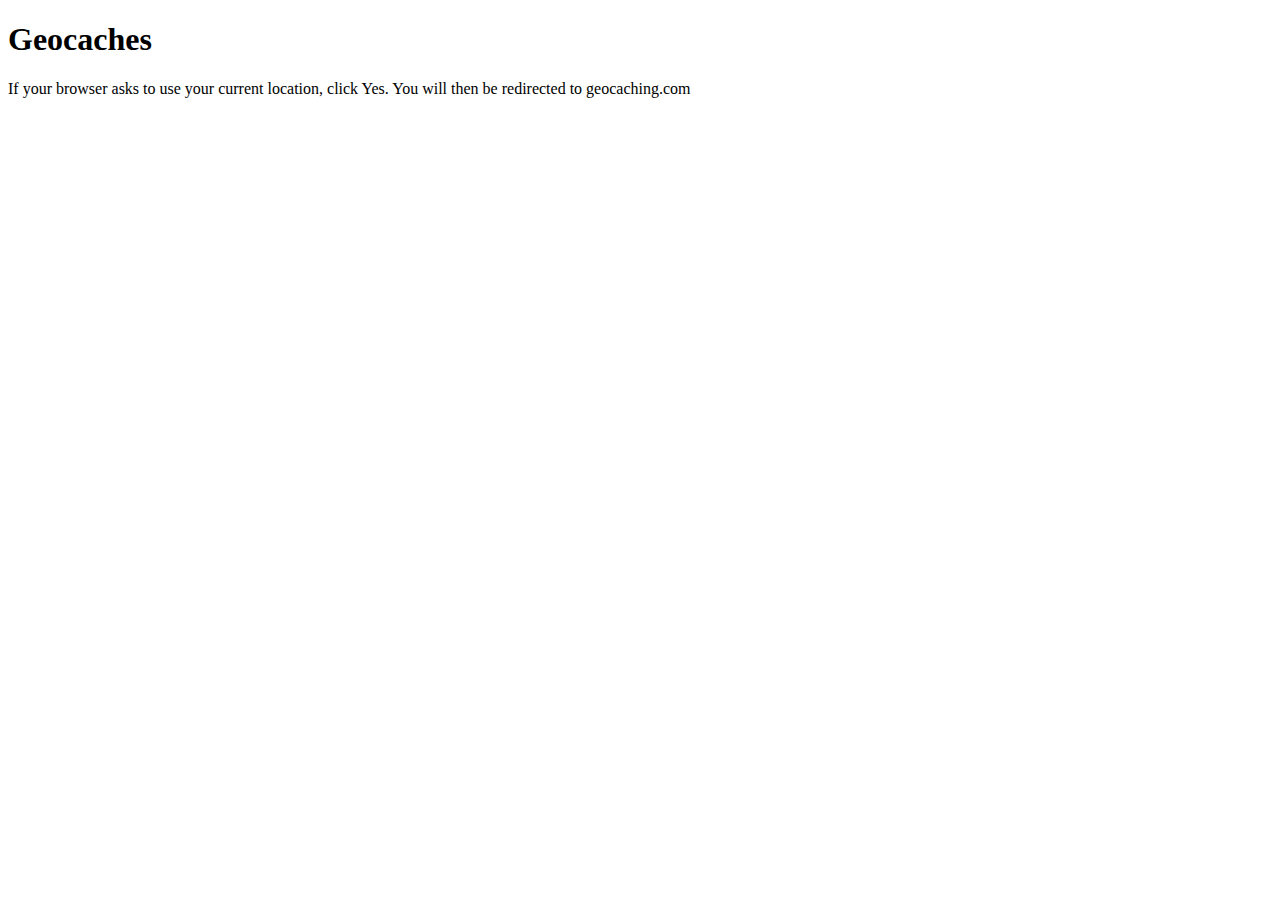
<file: geocaching.html>
<!DOCTYPE html>
<html>
<head>
<title>
Find Caches Near Me!
</title>
<script>
navigator.geolocation.getCurrentPosition(makeLink, noLink);
 
function makeLink(position)
{
  var lat = position.coords.latitude;
  var long = position.coords.longitude;
  document.location.href="http://www.geocaching.com/seek/nearest.aspx?origin_lat="+lat+"&origin_long="+long+"&dist=100&submit3=Search";
 
}
function noLink()
{
  alert('Location not found!');
}
 
</script>
 
</head>
 
<body>
<h1>Geocaches</h1>
<p>If your browser asks to use your current location, click Yes. You will then be redirected to geocaching.com</p>
</body>
</html>
</file>
